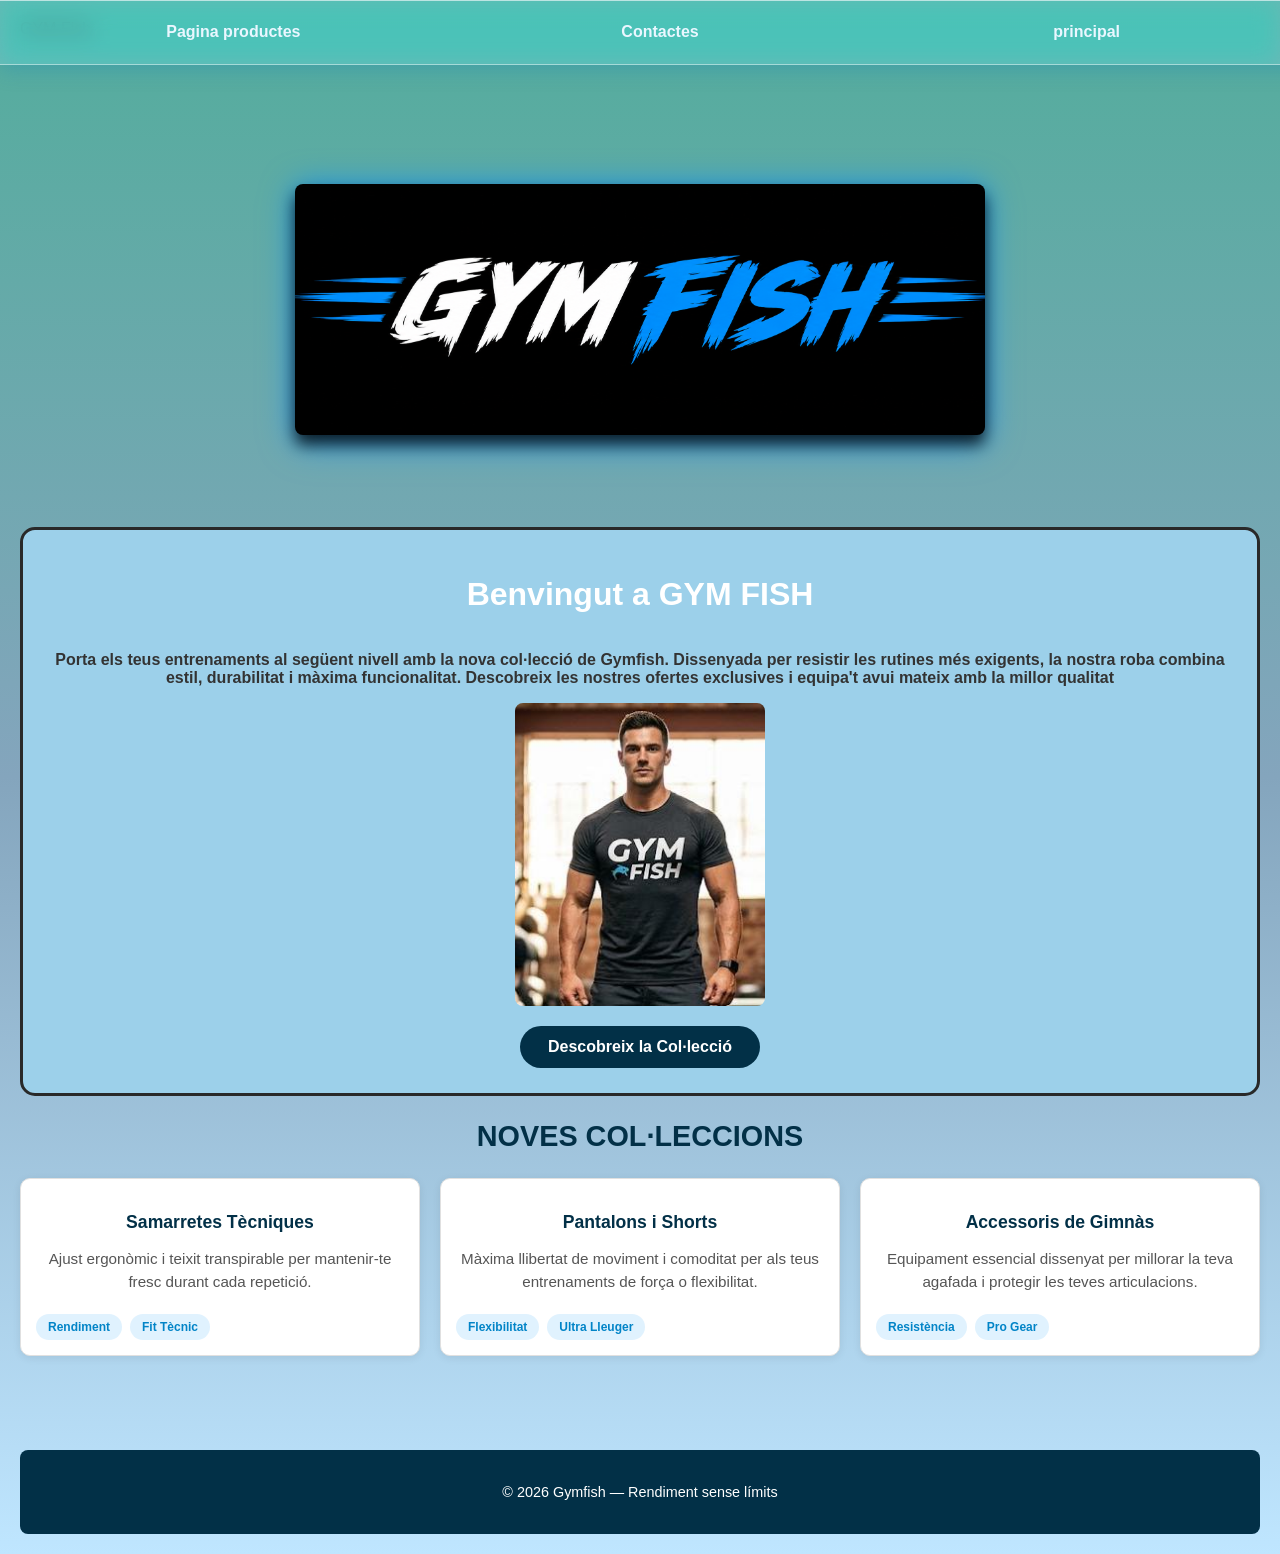
<file: index.html>
<html>
    <!DOCTYPE html>
    <html lang="en">
    <head>
        <meta charset="UTF-8">
        <link rel="stylesheet" href="./principal.css">
        <titl>GYM Fish</title>
    </head>
    <body>
        <div id="principal">
            <p><a href="./productes.html">  Pagina productes  </a><a href="./contactes.html"> Contactes</a><a href="./index.html">  principal  </a></p>
        </div>
       <br><br><br><br><br><br><br><br><img class="tiulo" src="./imatges/Logotipo Fitness GYM FISH en Azul y Blanco.png">   <br><br><br><br>
        <div class="estructura">
            <h1>Benvingut a GYM FISH</h1>
            <p><b>Porta els teus entrenaments al següent nivell amb la nova col·lecció de Gymfish. Dissenyada per resistir les rutines més exigents, la nostra roba combina estil, durabilitat i màxima funcionalitat. Descobreix les nostres ofertes exclusives i equipa't avui mateix amb la millor qualitat</b></p>
            <img class="img1" src="./imatges/foto.jpeg">
            <button>Descobreix la Col·lecció</button>
        </div>
        <h2 class="collections-title">Noves col·leccions</h2>
  <div class="cards-flex">
    
    <div class="card">
      <div>
        <h3>Samarretes Tècniques</h3>
        <p>Ajust ergonòmic i teixit transpirable per mantenir-te fresc durant cada repetició.</p>
      </div>
      <div class="card-tags">
        <span>Rendiment</span>
        <span>Fit Tècnic</span>
      </div>
    </div>

    <div class="card">
      <div>
        <h3>Pantalons i Shorts</h3>
        <p>Màxima llibertat de moviment i comoditat per als teus entrenaments de força o flexibilitat.</p>
      </div>
      <div class="card-tags">
        <span>Flexibilitat</span>
        <span>Ultra Lleuger</span>
      </div>
    </div>

    <div class="card">
      <div>
        <h3>Accessoris de Gimnàs</h3>
        <p>Equipament essencial dissenyat per millorar la teva agafada i protegir les teves articulacions.</p>
      </div>
      <div class="card-tags">
        <span>Resistència</span>
        <span>Pro Gear</span>
      </div>
    </div>
  </div>
  <br><br><br>
  <footer>
  <p>© 2026 Gymfish — Rendiment sense límits</p>
</footer>
    </body>
</html>
</file>
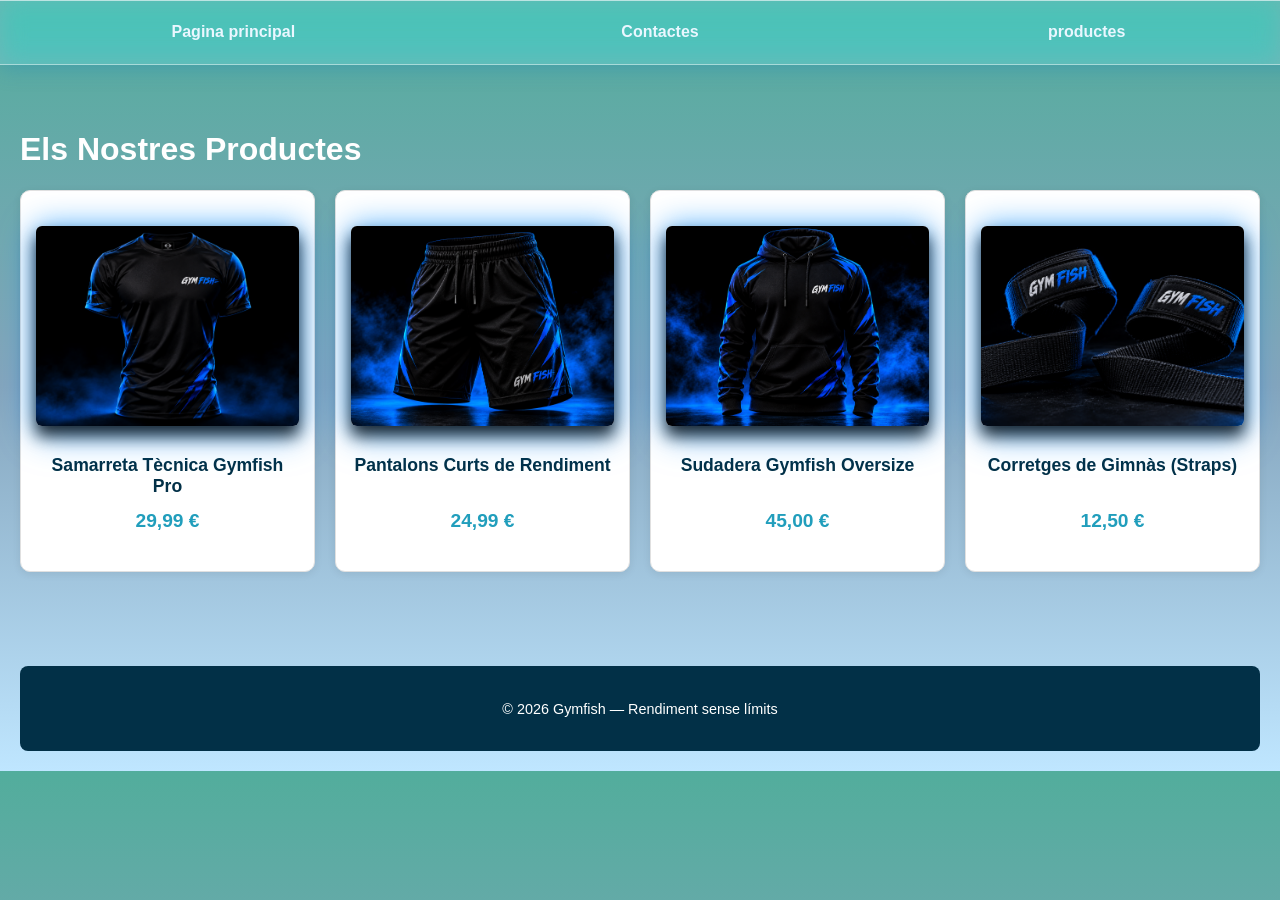
<file: productes.html>
<!DOCTYPE html>
<html lang="en">
<head>
    <meta charset="UTF-8">
    <meta name="viewport" content="width=device-width, initial-scale=1.0">
    <link rel="stylesheet" href="./principal.css">
    <title>Document</title>
    

</head>
<body>
    <div id="principal">
        <p><a href="./index.html">  Pagina principal  </a><a href="./contactes.html"> Contactes</a><a href="./productes.html">  productes  </a></p>
    </div> 
    <br><br><br><br><br>

    
    <h1>Els Nostres Productes</h1>

    <div class="grid-productes">
      
      <div class="card">
        <img src="./imatges/Camiseta deportiva GYM FISH flotante.png">
        <h3>Samarreta Tècnica Gymfish Pro</h3>
        <p class="preu">29,99 €</p>
      </div>

      <div class="card">
        <img src="./imatges/Pantalones deportivos GYM FISH en azul eléctrico.png">
        <h3>Pantalons Curts de Rendiment</h3>
        <p class="preu">24,99 €</p>
      </div>

      <div class="card">
        <img src="./imatges/Sudadera negra GYM FISH en azul eléctrico.png">
        <h3>Sudadera Gymfish Oversize</h3>
        <p class="preu">45,00 €</p>
      </div>

      <div class="card">
        <img src="./imatges/Correas GYM FISH con luz azul.png">
        <h3>Corretges de Gimnàs (Straps)</h3>
        <p class="preu">12,50 €</p>
      </div>

    </div>
  
  <br><br><br>
  <footer>
  <p>© 2026 Gymfish — Rendiment sense límits</p>
</footer>
</body>
</html>
</file>
<file: principal.css>
body {
    margin: 0;
    font-family: Arial, sans-serif;
    background: linear-gradient(180deg, #52ad9c, #84a5bd, #bfe6ff);
}

#principal {
    position: fixed;
    top: 0;
    left: 0;
    width: 100%;
    z-index: 1000;
    padding: 5px 20px;
    background: rgba(173, 224, 255, 0.25);
    backdrop-filter: blur(12px) saturate(160%);
    -webkit-backdrop-filter: blur(12px) saturate(160%);
    border-bottom: 1px solid rgba(255, 255, 255, 0.45);
    box-shadow: 0 4px 20px rgba(0, 120, 200, 0.25),
                inset 0 1px 0 rgba(255, 255, 255, 0.6);
}

#principal p {
    margin: 0;
    display: flex;
    width: 100%;
}

#principal a {
    flex: 1;                
    text-align: center;
    color: #eaf7ff;
    text-decoration: none;
    font-weight: bold;
    padding: 18px 0;        /* da altura al botón */
    border-radius: 0;
    transition: background 0.3s, box-shadow 0.3s;
}


h1 {
    color: white;urminu


}
img {
    border-radius: 8px;
    width: 690px;
    height: auto;
    display: block;
    margin: 20px auto;
    filter: drop-shadow(0 10px 8px rgba(0, 0, 0, 0.8))
            drop-shadow(0 0 15px rgba(0, 140, 255, 0.7));


}
img.img1{
    width:250px;
    height: auto;
    display: block;
    margin: 0 auto;
    filter: none;
    border-radius: none;
}
.estructura{
    display: flex;
    flex-direction: column;
    align-items: center;
    text-align: center;

    background-color: #9cd0ea;
    padding: 25px;
    border-radius: 15px;
    border: 3px solid #292929;
}

@media (max-width: 760){
    body{
        
        font-size: 2em;
    }
}.collections-title {
  text-align: center;
  margin-bottom: 25px;
  font-size: 1.8rem;
  color: #023047;
  text-transform: uppercase;
}

.cards-flex {
  display: flex;
  gap: 20px;
}

.card {
  background-color: #ffffff;
  border-radius: 12px;
  padding: 24px;
  flex: 1;
  box-shadow: 0 4px 12px rgba(0, 0, 0, 0.08);
  display: flex;
  flex-direction: column;
  justify-content: space-between;
  border: 1px solid #e0e0e0;
}

.card h3 {
  font-size: 1.3rem;
  color: #023047;
  margin-bottom: 10px;
}

.card p {
  color: #555555;
  font-size: 0.95rem;
  line-height: 1.5;
  margin-bottom: 20px;
}
button {
    background-color: #023047;
    color: #ffffff;
    border: none;
    padding: 12px 28px;
    font-size: 1rem;
    font-weight: bold;
    border-radius: 25px;
    cursor: pointer;
    display: block;
    margin: 20px auto 0 auto;
    transition: 0.2s;
  }

  button:hover {
    background-color: #219ebc;
    transform: scale(1.05);
  }
.card-tags {
  display: flex;
  gap: 8px;
  flex-wrap: wrap;
}

.card-tags span {
  background-color: #e0f2fe;
  color: #0284c7;
  font-size: 0.75rem;
  font-weight: 700;
  padding: 6px 12px;
  border-radius: 20px;
}

@media (max-width: 768px) {
  .cards-grid {
    flex-direction: column;
  }}
  footer {
    background-color: #023047;
    color: #ffffff;
    text-align: center;
    padding: 20px;
    margin-top: 40px;
    border-radius: 8px;
    font-size: 0.9rem;
  }

  .grid-productes {
      display: flex;
      flex-wrap: wrap;
      gap: 20px;
    }

    
    .card {
      flex: 1 1 260px;
      background-color: #ffffff;
      border-radius: 10px;
      padding: 15px;
      box-shadow: 0 2px 8px rgba(0, 0, 0, 0.08);
      display: flex;
      flex-direction: column;
      justify-content: space-between;
      text-align: center;
    }

    .card img {
      width: 100%;
      height: 200px;
      object-fit: cover;
      border-radius: 6px;
      margin-bottom: 12px;
      background-color: #e0e0e0;
    }

    .card h3 {
      color: #023047;
      font-size: 1.1rem;
      margin-bottom: 10px;
    }

    .card .preu {
      font-weight: bold;
      color: #219ebc;
      font-size: 1.2rem;
      margin-top: auto;
    }
    body {
      background-color: #f4f7f6;
      color: #333;
      padding: 20px;
    }
</file>
